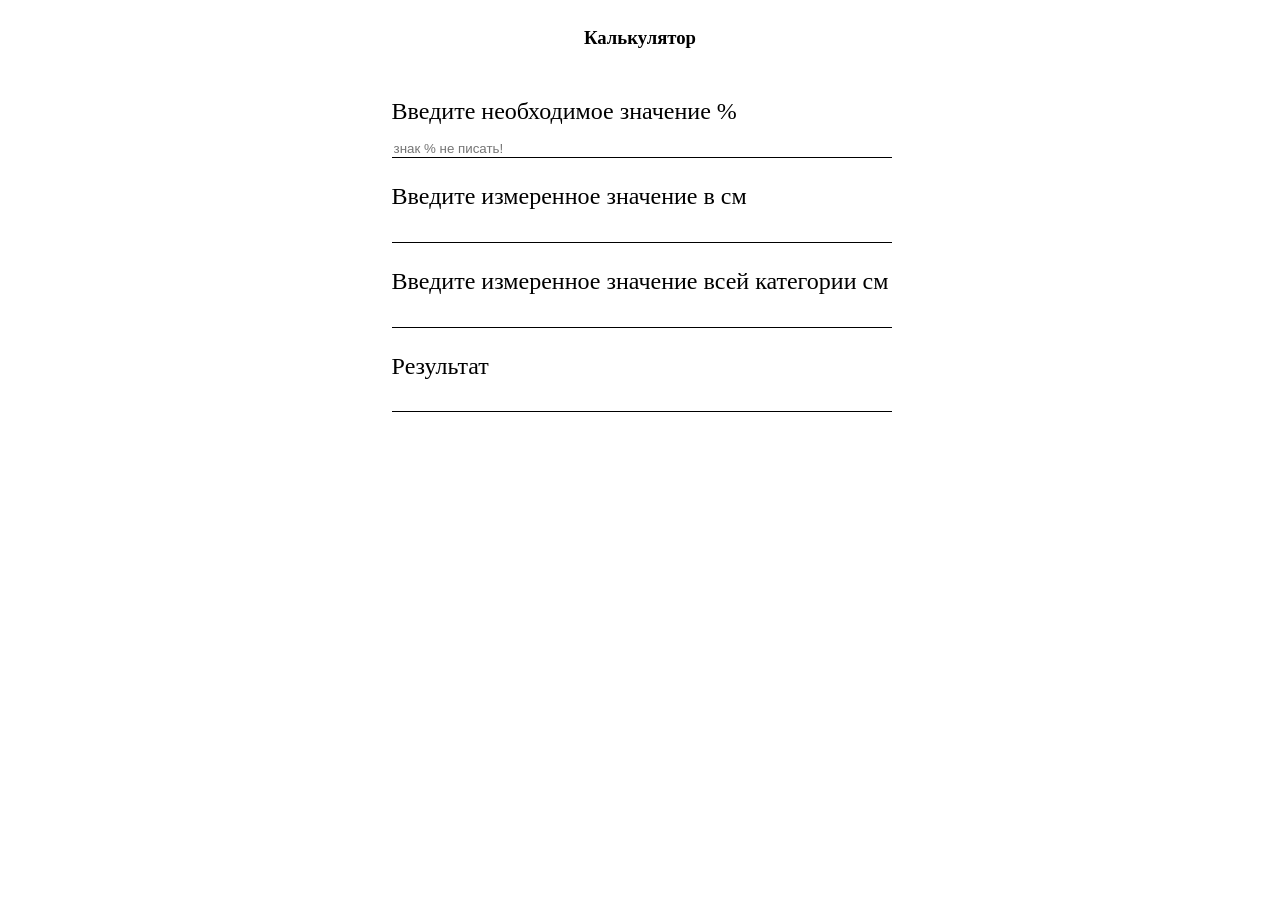
<file: index.html>
<!DOCTYPE html>
<html lang="en">
<head>
	<meta charset="UTF-8">
	<meta name="viewport" content="width=device-width, initial-scale=1.0">
	<title>KA3</title>
	<link rel="stylesheet" href="style.css">
</head>

<script defer src="script.js"></script>
<body>
	<header>
		<div class="head-box">
			<div class="container">
				<h3>Калькулятор</h3>
				<div class="item">
					<label for="requiredValue">Введите необходимое значение %</label>
					<input type="numb" id="requiredValue" placeholder="знак % не писать!">
				</div>
				<div class="item">
					<label for="measuredМValue">Введите измеренное значение в см</label>
					<input type="numb" id="measuredМValue">
				</div>
				<div class="item">
					<label for="measuredМValueCategoty">Введите измеренное значение всей категории см</label>
					<input type="numb" id="measuredМValueCategoty">
				</div>
				<div class="item itemBorder">
					<label for="result">Результат</label>
					<input type="numb" id="result">
				</div>

			</div>
		</div>
	</header>
</body>
</html>
</file>
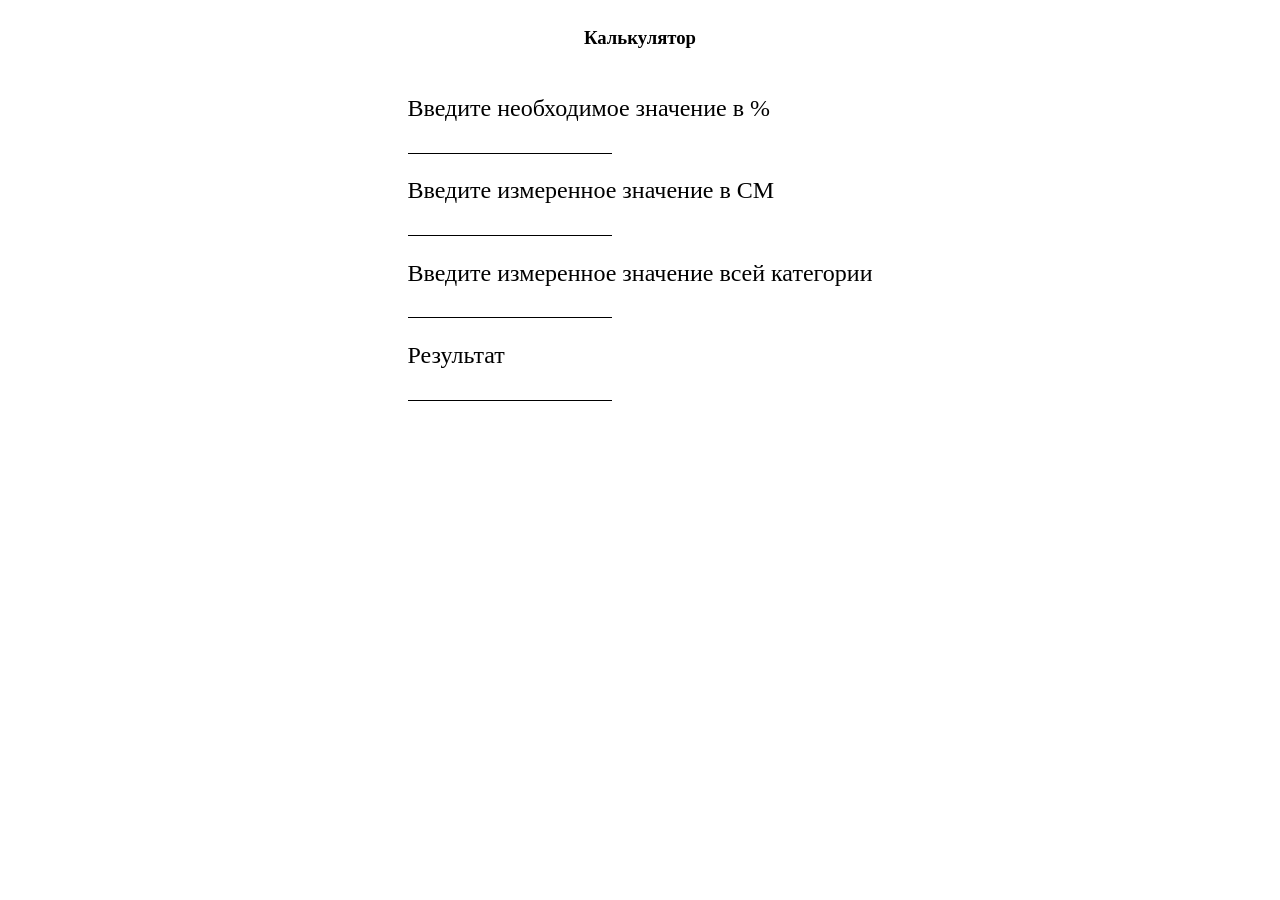
<file: work/index.html>
<!DOCTYPE html>
<html lang="en">
<head>
	<meta charset="UTF-8">
	<meta name="viewport" content="width=device-width, initial-scale=1.0">
	<title>KA3</title>
	<link rel="stylesheet" href="style.css">
</head>

<script defer src="script.js"></script>
<body>
	<header>
		<div class="head-box">
			<div class="container">
				<h3>Калькулятор</h3>
				<div class="item">
					<label for="requiredValue">Введите необходимое значение в %</label>
					<input type="numb" id="requiredValue">
				</div>
				<div class="item">
					<label for="measuredМValue">Введите измеренное значение в СМ</label>
					<input type="numb" id="measuredМValue">
				</div>
				<div class="item">
					<label for="measuredМValueCategoty">Введите измеренное значение всей категории</label>
					<input type="numb" id="measuredМValueCategoty">
				</div>
				<div class="item itemBorder">
					<label for="result">Результат</label>
					<input type="numb" id="result">
				</div>

			</div>
		</div>
	</header>
</body>
</html>
</file>
<file: style.css>
h3{
	text-align: center;
	margin-bottom: 10%;
}

.head-box{
	display: flex;
    justify-content: center;
}



.item{
	display: flex;
    flex-direction: column;

	font-size: 1.5em;
}



[id]{
	border: none;
	border-bottom: 1px solid #000;
	width: 100%;
	margin-top: 3%;
    margin-bottom: 5%;
}
</file>
<file: work/style.css>
h3{
	text-align: center;
	margin-bottom: 10%;
}

.head-box{
	display: flex;
    justify-content: center;
}



.item{
	display: flex;
    flex-direction: column;

	font-size: 1.5em;
}



[id]{
	border: none;
	border-bottom: 1px solid #000;
	width: 200px;
	margin-top: 3%;
    margin-bottom: 5%;
}
</file>
